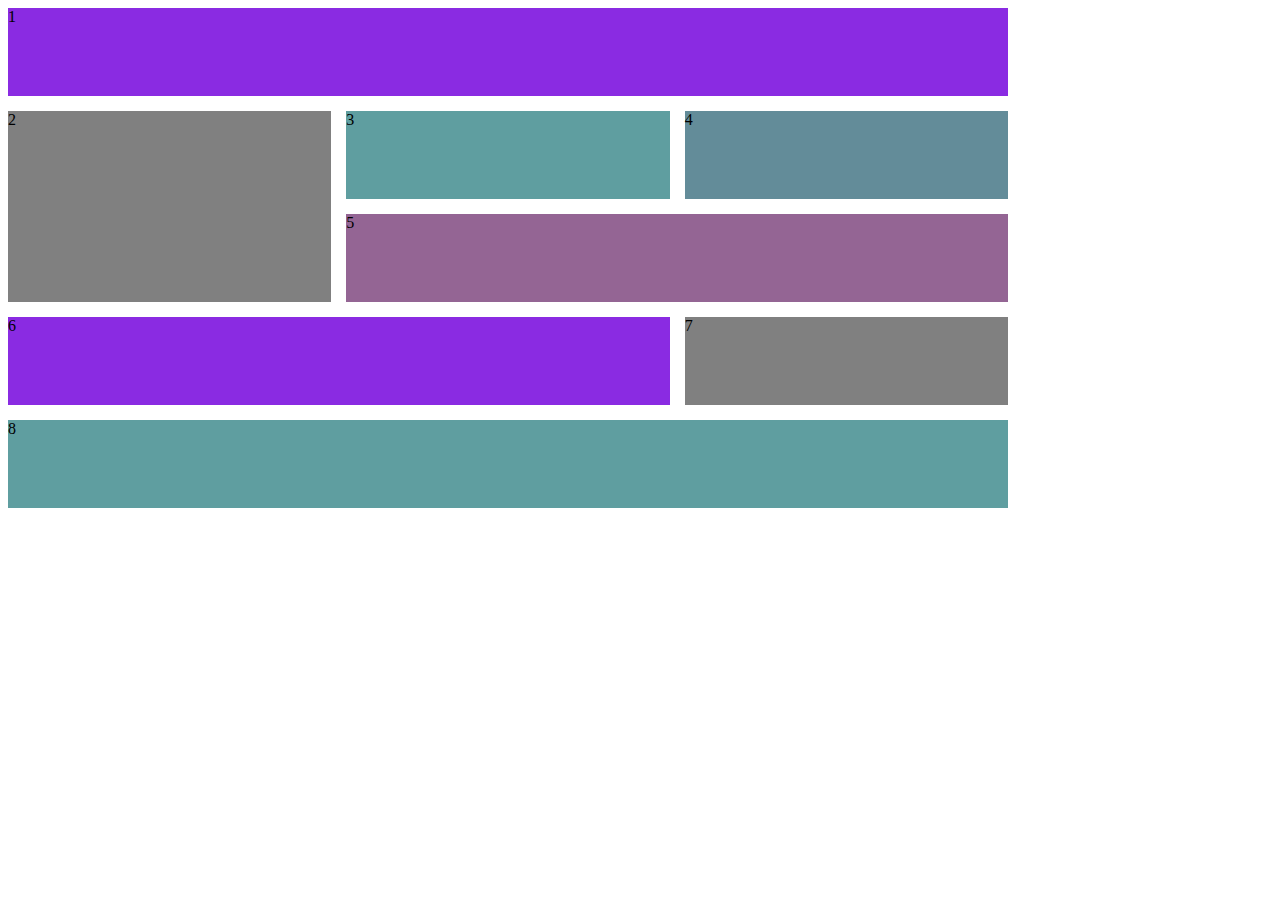
<file: index.html>
<!DOCTYPE html>
<html lang="en">
  <head>
    <meta charset="UTF-8" />
    <meta name="viewport" content="width=device-width, initial-scale=1.0" />
    <title>Document</title>
    <link rel="stylesheet" href="/style.css" />
  </head>
  <body>
    <!-- <div class="layout">
      <div class="sidebar">sidebar</div>
      <div class="header">header</div>
      <div class="main">main</div>
      <div class="add">add</div>
      <div class="footer">footer</div> -->

    <!-- <div class="container">
        <div class="header"></div>
        <div class="nav"></div>
        <div class="article"></div>
        <div class="ads"></div>
        <div class="footer"></div>
      </div>
    </div> -->

    <!-- <div class="showcase">
      <div class="aqua">1</div>
      <div class="choco">2</div>
      <div class="blue">3</div>
      <div class="violet">4</div>
      <div class="yellowgreen">5</div>
      <div class="yellow">6</div>
      <div class="brown">7</div>
      <div class="cadetblue">8</div>
      <div class="darkred">9</div>
      <div class="white"></div>
    </div> -->
    <div class="content">
      <div class="purple">1</div>
      <div class="grey">2</div>
      <div class="cadetblue">3</div>
      <div class="lightblue">4</div>
      <div class="lightpurple">5</div>
      <div class="purple1">6</div>
      <div class="grey1">7</div>
      <div class="cadetblue1">8</div>
    </div>
  </body>
</html>
</file>
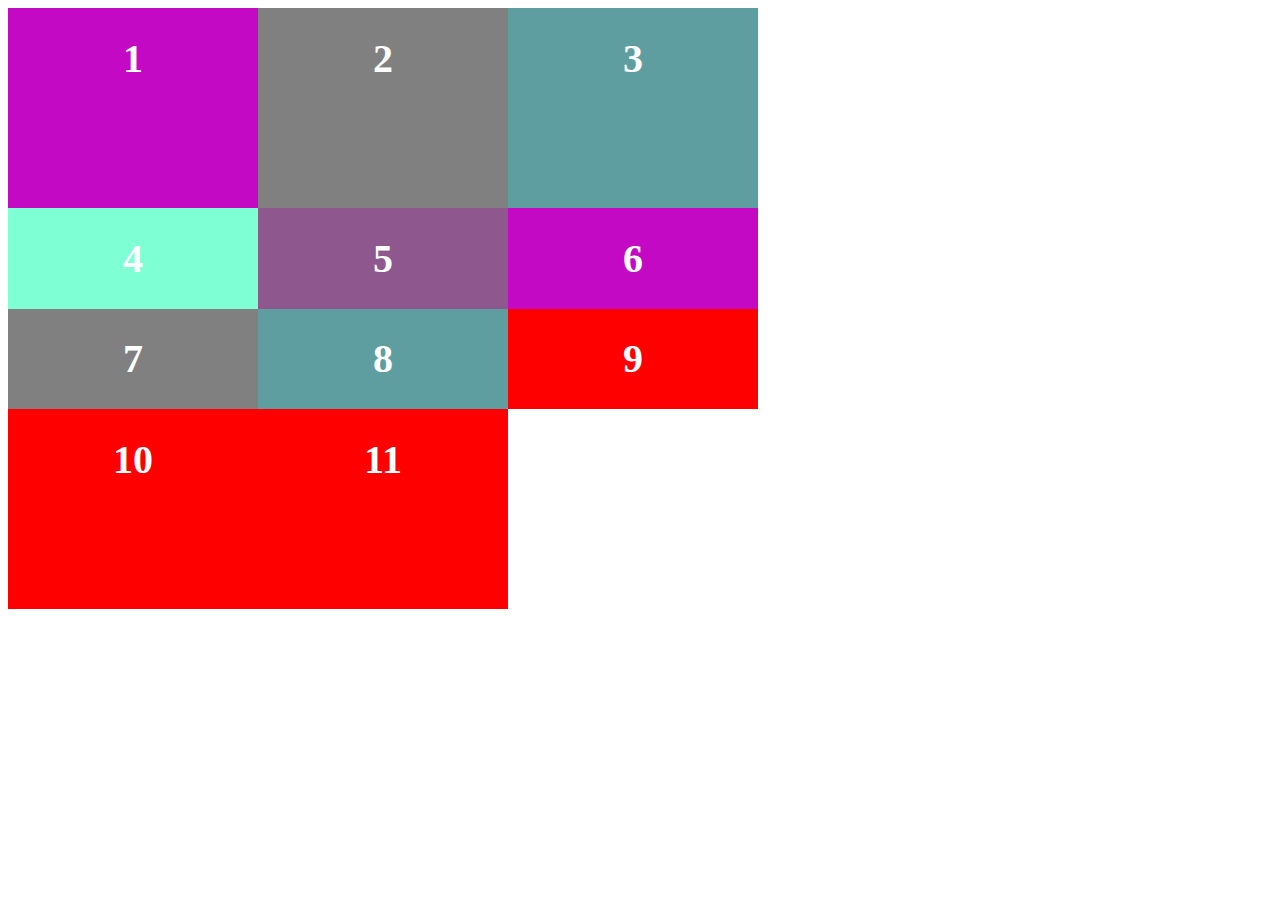
<file: Grid homework/index.html>
<!DOCTYPE html>
<html lang="en">
  <head>
    <meta charset="UTF-8" />
    <meta name="viewport" content="width=device-width, initial-scale=1.0" />
    <title>Document</title>
    <link rel="stylesheet" href="style.css" />
  </head>
  <body>
    <div class="grid-container">
      <div class="purple"><h1>1</h1></div>
      <div class="grey"><h1>2</h1></div>
      <div class="cadetblue"><h1>3</h1></div>
      <div class="aquamarine"><h1>4</h1></div>
      <div class="lightpurple"><h1>5</h1></div>
      <div class="darkpurple"><h1>6</h1></div>
      <div class="grey2"><h1>7</h1></div>
      <div class="cadetblue2"><h1>8</h1></div>
      <div class="red1"><h1>9</h1></div>
      <div class="red2"><h1>10</h1></div>
      <div class="red3"><h1>11</h1></div>
      <div class="white"></div>
    </div>
  </body>
</html>
</file>
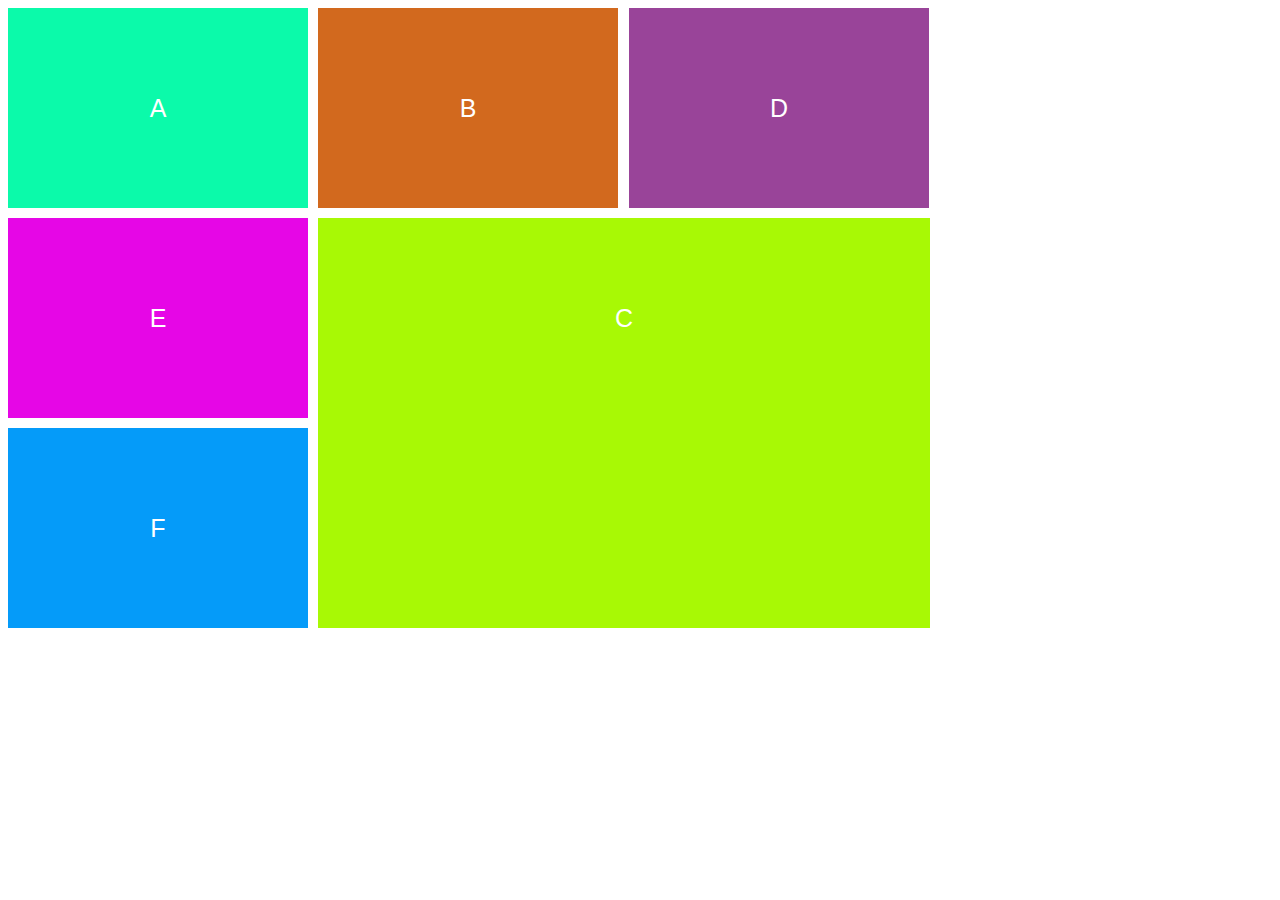
<file: Grid homework/index2.html>
<!DOCTYPE html>
<html lang="en">
  <head>
    <meta charset="UTF-8" />
    <meta name="viewport" content="width=device-width, initial-scale=1.0" />
    <title>Document</title>
    <link rel="stylesheet" href="style2.css" />
  </head>
  <body>
    <div class="grid-case">
      <div class="a">a</div>
      <div class="b">b</div>
      <div class="c">c</div>
      <div class="d">d</div>
      <div class="e">e</div>
      <div class="f">f</div>
    </div>
  </body>
</html>
</file>
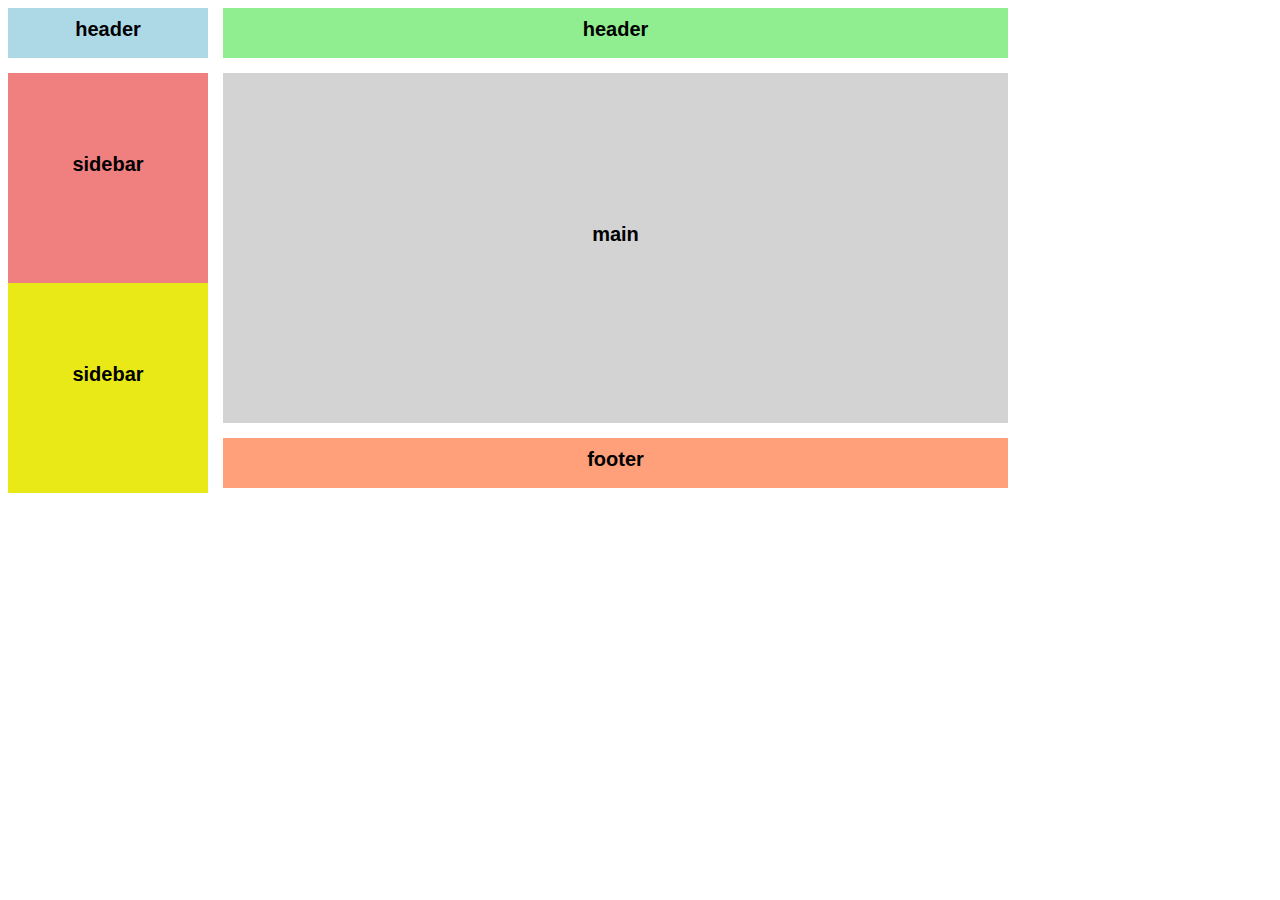
<file: Grid homework/index3.html>
<!DOCTYPE html>
<html lang="en">
  <head>
    <meta charset="UTF-8" />
    <meta name="viewport" content="width=device-width, initial-scale=1.0" />
    <title>Document</title>
    <link rel="stylesheet" href="style3.css" />
  </head>
  <body>
    <div class="grid-showcase">
      <div class="header1"><p>header</p></div>
      <div class="header2"><p>header</p></div>
      <div class="sidebar1"><p>sidebar</p></div>
      <div class="sidebar2"><p>sidebar</p></div>
      <div class="main"><p>main</p></div>
      <div class="footer"><p>footer</p></div>
    </div>
  </body>
</html>
</file>
<file: style.css>
/* .sidebar {
  grid-area: s;
  background-color: thistle;
}

.header {
  background-color: red;
  grid-area: h;
}

.main {
  background-color: aqua;
  grid-area: m;
}

.add {
  background-color: yellow;
  grid-area: a;
}

.footer {
  background-color: aquamarine;
  grid-area: f;
}

.layout {
  width: 1000px;
  height: 500px;
  background-color: burlywood;
  display: grid;
  grid-template-areas:
    "s h h h a"
    "s m m m a"
    "s m m m a"
    "s f f f f";
} */

/* .header {
  grid-area: h;
  background-color: yellow;
}

.nav {
  grid-area: n;
  background-color: yellow;
}

.article {
  grid-area: a;
  background-color: yellow;
}

.ads {
  grid-area: d;
  background-color: yellow;
}

.footer {
  grid-area: f;
  background-color: yellow;
}

.container {
  width: 1000px;
  height: 500px;
  gap: 10px;
  display: grid;
  grid-template-areas:
    "h h h h h"
    "n a a a d"
    "n f f f f";
} */
/* 
.aqua {
  grid-area: a;
  background-color: lightblue;
}

.choco {
  grid-area: ch;
  background-color: chocolate;
}

.blue {
  grid-area: b;
  background-color: blue;
}

.violet {
  grid-area: v;
  background-color: blueviolet;
}

.yellowgreen {
  grid-area: g;
  background-color: yellowgreen;
}

.yellow {
  grid-area: y;
  background-color: yellow;
}

.brown {
  grid-area: w;
  background-color: brown;
}

.cadetblue {
  grid-area: c;
  background-color: cadetblue;
}

.darkred {
  grid-area: r;
  background-color: darkred;
}

.showcase {
  width: 1000px;
  height: 500px;
  background-color: white;
  display: grid;
  gap: 10px;
  grid-template-areas:
    "a a a a a a"
    "ch ch ch ch b b"
    "ch ch ch ch y y "
    "v v g g w w "
    "c c r r t t";
}

.white {
  grid-area: t;
  background-color: white;
} */

.purple {
  grid-area: p;
  background-color: blueviolet;
}

.purple1 {
  grid-area: p1;
  background-color: blueviolet;
}

.grey {
  grid-area: g;
  background-color: grey;
}

.lightblue {
  grid-area: lb;
  background-color: rgb(99, 140, 153);
}

.grey1 {
  background-color: grey;
  grid-area: g1;
}
.cadetblue {
  grid-area: c;
  background-color: cadetblue;
}

.lightpurple {
  grid-area: lp;
  background-color: rgb(148, 101, 148);
}

.cadetblue1 {
  grid-area: c1;
  background-color: cadetblue;
}
.content {
  width: 1000px;
  height: 500px;

  display: grid;
  gap: 15px;
  grid-template-areas:
    "p p p p p p"
    "g g c c lb lb"
    "g g lp lp lp lp"
    "p1 p1 p1 p1 g1 g1"
    "c1 c1 c1 c1 c1 c1";
}
</file>
<file: Grid homework/style.css>
.grid-container {
  display: grid;
  width: 700px;
  height: 500px;
  grid-template-areas:
    "p p g g c c "
    "a a lp lp dp dp"
    "g2 g2 c2 c2 r1 r1"
    "r2 r2 r3 r3 w w";
}

.purple {
  background-color: rgb(196, 9, 196);
  color: white;
  font-size: 20px;
  text-align: center;
  grid-area: p;
  width: 250px;
  height: 200px;
}

.grey {
  background-color: grey;
  color: white;
  font-size: 20px;
  text-align: center;
  grid-area: g;
  width: 250px;
  height: 200px;
}

.cadetblue {
  background-color: cadetblue;
  color: white;
  font-size: 20px;
  text-align: center;
  grid-area: c;
  width: 250px;
  height: 200px;
}

.aquamarine {
  background-color: aquamarine;
  color: white;
  font-size: 20px;
  text-align: center;
  grid-area: a;
  width: 250px;
  gap: 150px;
}

.lightpurple {
  background-color: rgb(142, 88, 142);
  color: white;
  font-size: 20px;
  text-align: center;
  grid-area: lp;
  width: 250px;
  gap: 150px;
}

.darkpurple {
  background-color: rgb(196, 9, 196);
  color: white;
  font-size: 20px;
  text-align: center;
  grid-area: dp;
  width: 250px;
  gap: 150px;
}

.grey2 {
  background-color: grey;
  color: white;
  font-size: 20px;
  text-align: center;
  grid-area: g2;
  width: 250px;
  gap: 150px;
}

.cadetblue2 {
  background-color: cadetblue;
  color: white;
  font-size: 20px;
  text-align: center;
  grid-area: c2;
  width: 250px;
  gap: 150px;
}

.red1 {
  background-color: red;
  color: white;
  font-size: 20px;
  text-align: center;
  grid-area: r1;
  width: 250px;
  gap: 150px;
}

.red2 {
  background-color: red;
  color: white;
  font-size: 20px;
  text-align: center;
  grid-area: r2;
  width: 250px;
  height: 200px;
}

.red3 {
  background-color: red;
  color: white;
  font-size: 20px;
  text-align: center;
  grid-area: r3;
  width: 250px;
  height: 200px;
}

.white {
  background-color: white;
  grid-area: w;
}
</file>
<file: Grid homework/style2.css>
.grid-case {
  display: grid;
  width: 800px;
  height: 500px;
  gap: 10px;
  grid-template-areas:
    "a a b b d d"
    "e e c c c c"
    "f f c c c c";
}

.grid-case div {
  font-size: 25px;
  text-align: center;
  line-height: 200px;
  color: white;
  font-family: "Lucida Sans", "Lucida Sans Regular", "Lucida Grande",
    "Lucida Sans Unicode", Geneva, Verdana, sans-serif;
  text-transform: uppercase;
}

.a {
  background-color: rgb(11, 250, 170);
  width: 300px;
  height: 200px;
  grid-area: a;
}

.b {
  background-color: chocolate;
  width: 300px;
  height: 200px;
  grid-area: b;
}

.c {
  background-color: rgb(168, 249, 5);
  width: 612px;
  height: 410px;
  grid-area: c;
}

.d {
  background-color: rgb(153, 68, 153);
  width: 300px;
  height: 200px;
  grid-area: d;
}

.e {
  background-color: rgb(230, 6, 230);
  width: 300px;
  height: 200px;
  grid-area: e;
}

.f {
  background-color: rgb(5, 155, 249);
  width: 300px;
  height: 200px;
  grid-area: f;
}
</file>
<file: Grid homework/style3.css>
.grid-showcase {
  display: grid;
  grid-template-areas:
    "header1 header2"
    "sidebar1 main "
    "sidebar2 footer ";
  grid-template-columns: 200px 1fr;
  grid-template-rows: 50px;
  width: 1000px;
  height: 500px;
  gap: 15px;
}

.grid-showcase div {
  font-weight: bold;
  font-family: "Segoe UI", Tahoma, Geneva, Verdana, sans-serif;
  font-size: 20px;
  text-align: center;
}

.header1 {
  grid-area: header1;
  background-color: lightblue;
  width: 200px 50px;
  font-size: 20;
}

.header2 {
  grid-area: header2;
  background-color: lightgreen;
  width: 1fr 50px;
}

.header1 p {
  margin-top: 10px;
}

.header2 p {
  margin-top: 10px;
}

.sidebar1 {
  grid-area: sidebar1;
  background-color: lightcoral;
  width: 200px;
  height: 210px;
}

.sidebar2 {
  grid-area: sidebar2;
  background-color: rgb(233, 233, 24);
  width: 200px;
  height: 210px;
  margin-top: -170px;
}

.sidebar1 p {
  margin-top: 80px;
}

.sidebar2 p {
  margin-top: 80px;
}

.main {
  grid-area: main;
  background-color: lightgray;
  width: 1fr;
  height: 350px;
}

.main p {
  margin-top: 150px;
}

.footer {
  grid-area: footer;
  background-color: lightsalmon;
  width: 1fr;
  height: 50px;
  margin-top: -15px;
}

.footer p {
  margin-top: 10px;
}
</file>
